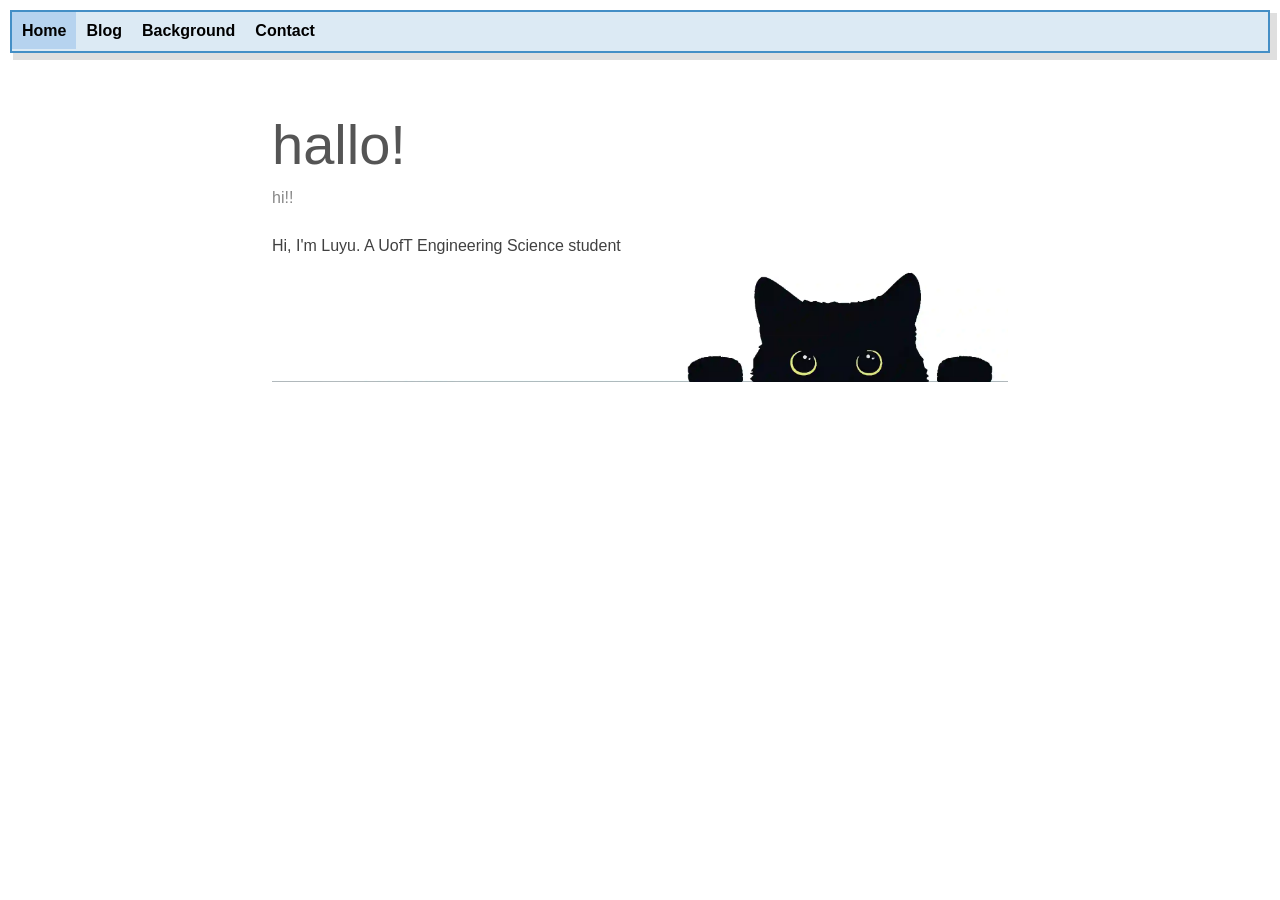
<file: index.html>
<!DOCTYPE html>
<html lang="en">

<head>
    <meta charset="UTF-8">
    <meta name="viewport" content="width=device-width, initial-scale=1.0">
    <title>About Me - Luyu</title>
    <link rel="icon" href="assets/favicon.webp">
    <link rel="stylesheet" href="style.css">
</head>

<body>

    <!-- UNIVERSAL HEADER START -->
    <header>
        <nav>
            <ul>
                <li><a href="index.html" id="active-tab">Home</a></li>
                <li><a href="p1.html">Blog</a></li>
                <li><a href="p2.html">Background</a></li>
                <li><a href="p3.html">Contact</a></li>
            </ul>
        </nav>
    </header>
    <!-- UNIVERSAL HEADER END -->

    <main>
        <h1>hallo!</h1>
        <h2>hi!!</h2>
        <p>
            Hi, I'm Luyu. A UofT Engineering Science student
        </p>


        <img src="assets/cat.webp" alt="cat" class="no-border">

    </main>

</body>

</html>
</file>
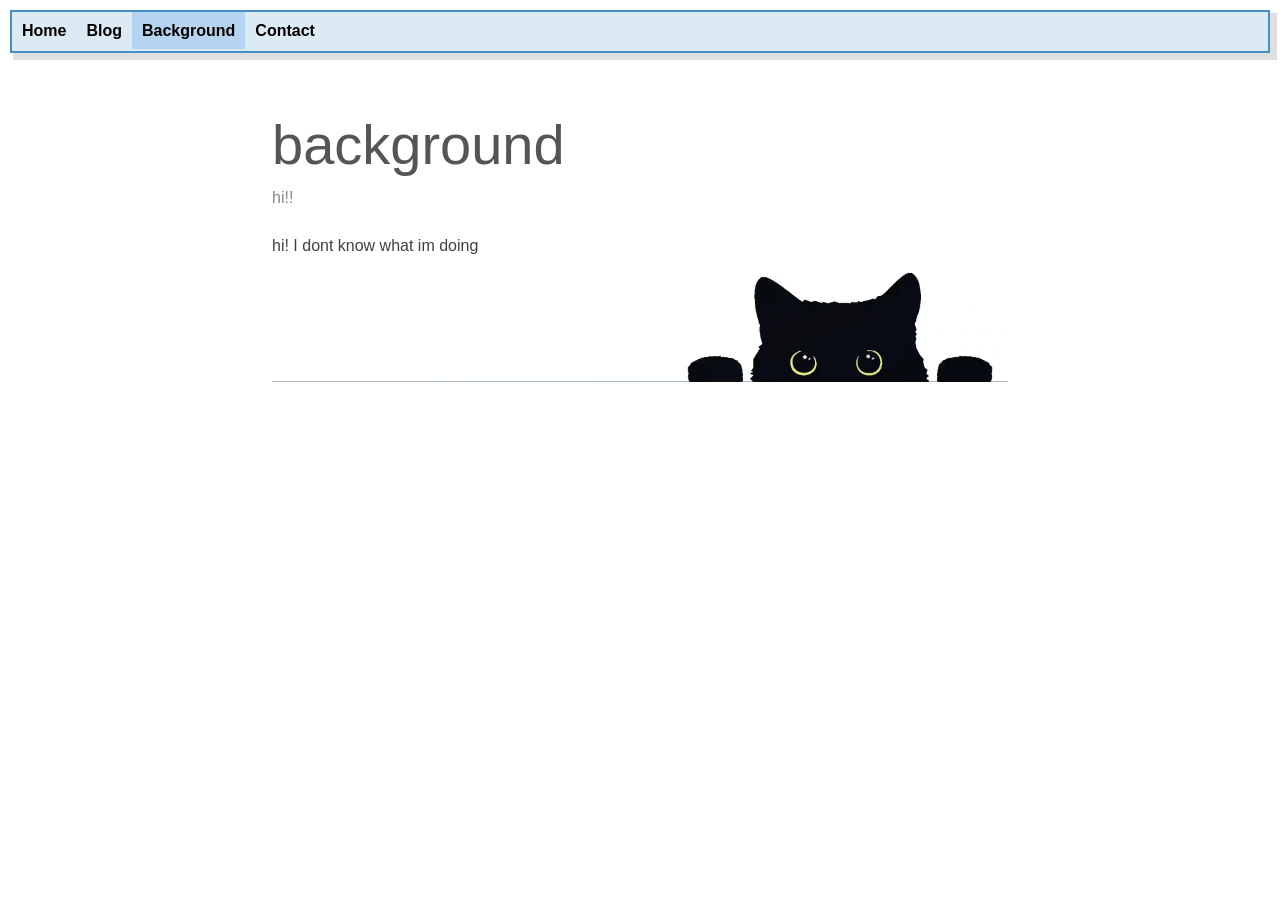
<file: background.html>
<!DOCTYPE html>
<html lang="en">

<head>
    <meta charset="UTF-8">
    <meta name="viewport" content="width=device-width, initial-scale=1.0">
    <title>About Me - Luyu</title>
    <link rel="icon" href="assets/favicon.webp">
    <link rel="stylesheet" href="style.css">
</head>

<body>

    <!-- UNIVERSAL HEADER START -->
    <header>
        <nav>
            <ul>
                <li><a href="index.html">Home</a></li>
                <li><a href="blog.html">Blog</a></li>
                <li><a href="background.html" id="active-tab">Background</a></li>
                <li><a href="contact.html">Contact</a></li>
            </ul>
        </nav>
    </header>
    <!-- UNIVERSAL HEADER END -->

    <main>
        <h1>background</h1>
        <h2>hi!!</h2>
        <p>
            hi! I dont know what im doing
        </p>


        <img src="assets/cat.webp" alt="cat" class="no-border">

    </main>

</body>

</html>
</file>
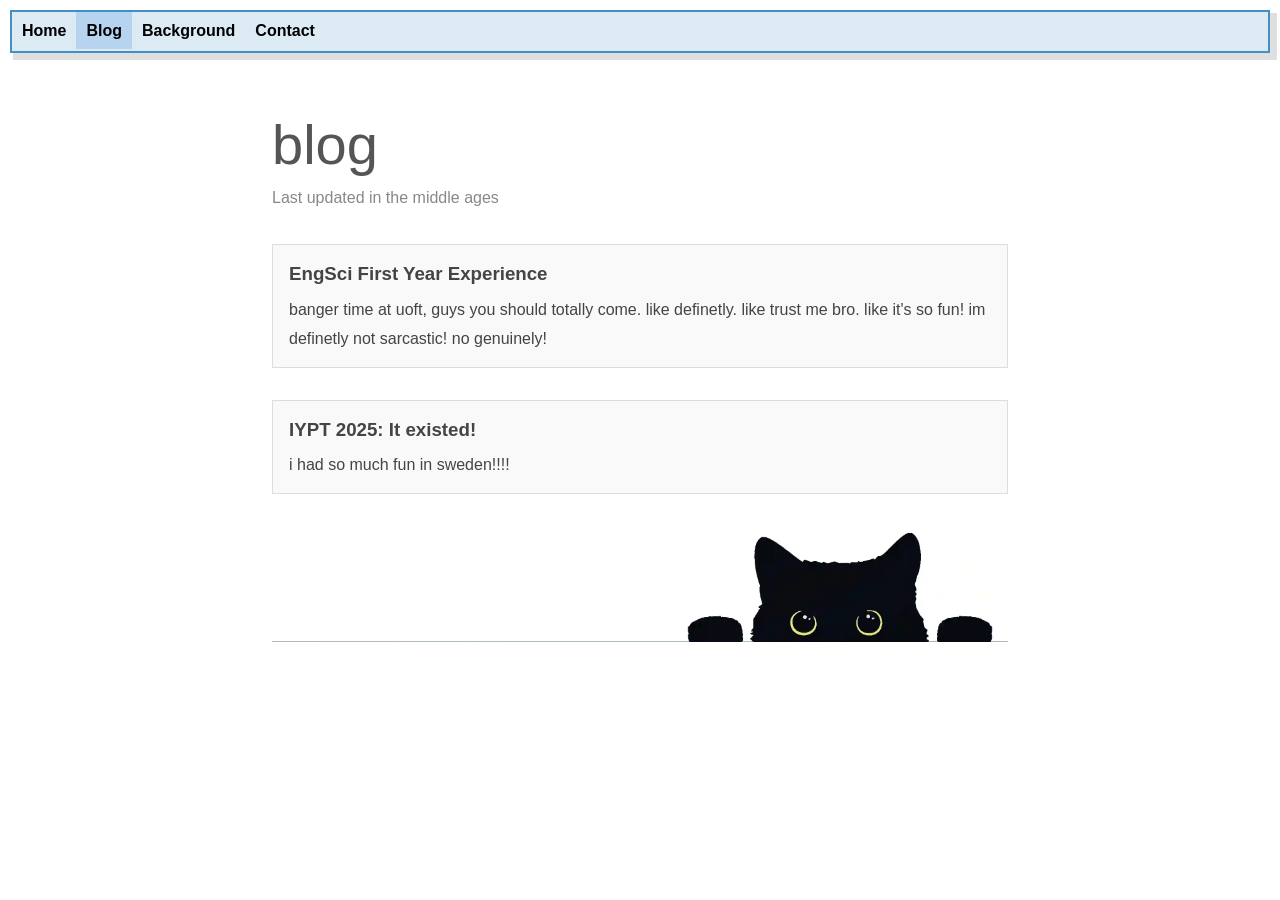
<file: blog.html>
<!DOCTYPE html>
<html lang="en">

<head>
    <meta charset="UTF-8">
    <meta name="viewport" content="width=device-width, initial-scale=1.0">
    <title>About Me - Luyu</title>
    <link rel="icon" href="assets/favicon.webp">
    <link rel="stylesheet" href="style.css">
</head>

<body>

    <!-- UNIVERSAL HEADER START -->
    <header>
        <nav>
            <ul>
                <li><a href="index.html">Home</a></li>
                <li><a href="blog.html" id="active-tab">Blog</a></li>
                <li><a href="background.html">Background</a></li>
                <li><a href="contact.html">Contact</a></li>
            </ul>
        </nav>
    </header>
    <!-- UNIVERSAL HEADER END -->

    <main>
        <h1>blog</h1>
        <h2>Last updated in the middle ages</h2>

        <a href="#">
            <one-pager>
                <h3>EngSci First Year Experience</h3>
                <p>banger time at uoft, guys you should totally come. like definetly. like trust me bro. like it's so
                    fun! im definetly not sarcastic! no genuinely!</p>
            </one-pager>
        </a>
        <a href="pages/iypt.html">
            <one-pager>
                <h3>IYPT 2025: It existed!</h3>
                <p>i had so much fun in sweden!!!!</p>
            </one-pager>
        </a>


        <img src="assets/cat.webp" alt="cat" class="no-border">

    </main>

</body>

</html>
</file>
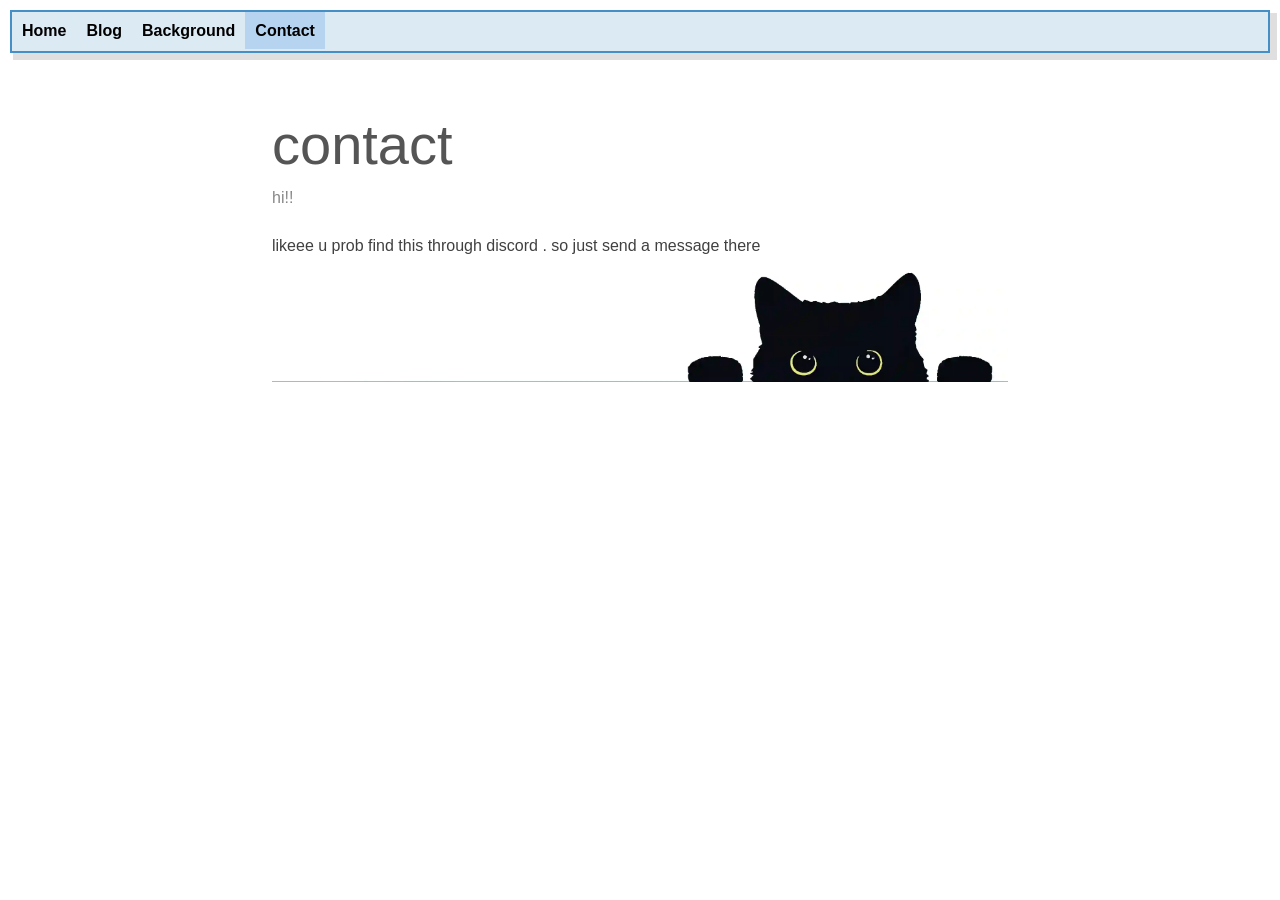
<file: contact.html>
<!DOCTYPE html>
<html lang="en">

<head>
    <meta charset="UTF-8">
    <meta name="viewport" content="width=device-width, initial-scale=1.0">
    <title>About Me - Luyu</title>
    <link rel="icon" href="assets/favicon.webp">
    <link rel="stylesheet" href="style.css">
</head>

<body>

    <!-- UNIVERSAL HEADER START -->
    <header>
        <nav>
            <ul>
                <li><a href="index.html">Home</a></li>
                <li><a href="blog.html">Blog</a></li>
                <li><a href="background.html">Background</a></li>
                <li><a href="contact.html" id="active-tab">Contact</a></li>
            </ul>
        </nav>
    </header>
    <!-- UNIVERSAL HEADER END -->

    <main>
        <h1>contact</h1>
        <h2>hi!!</h2>
        <p>
            likeee u prob find this through discord . so just send a message there
        </p>


        <img src="assets/cat.webp" alt="cat" class="no-border">

    </main>

</body>

</html>
</file>
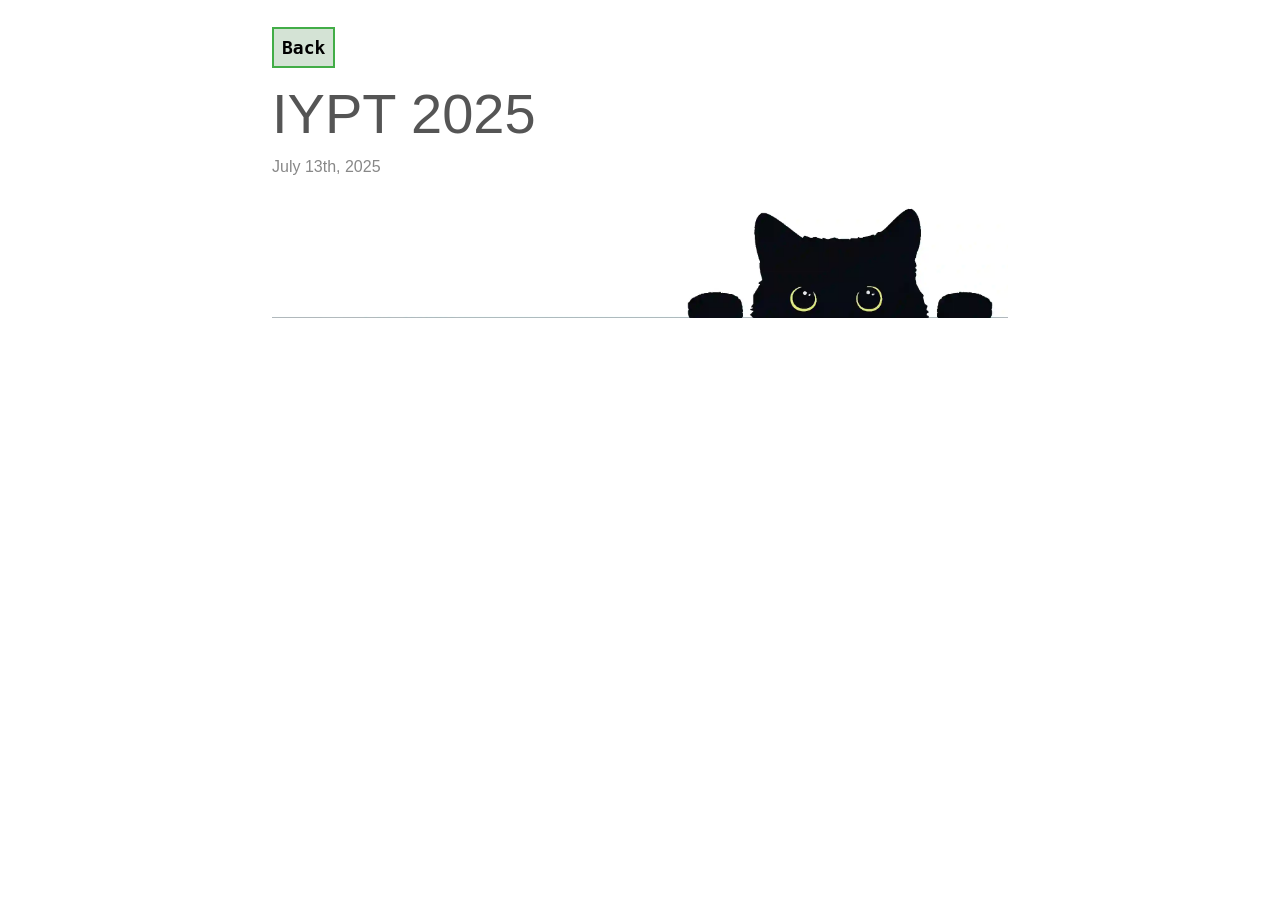
<file: blog/iypt.html>
<!DOCTYPE html>
<html lang="en">

<head>
    <meta charset="UTF-8">
    <meta name="viewport" content="width=device-width, initial-scale=1.0">
    <title>Blog - IYPT 2025</title>
    <link rel="icon" href="../assets/favicon.webp">
    <link rel="stylesheet" href="../style.css">
</head>

<body>
    <main>
        <a href="../blog.html" class="list-links" style="padding: 8px;">Back</a>

        <h1>IYPT 2025</h1>
        <h2>July 13th, 2025</h2>



        <img src="../assets/cat.webp" alt="cat" class="no-border">

    </main>
</body>

</html>
</file>
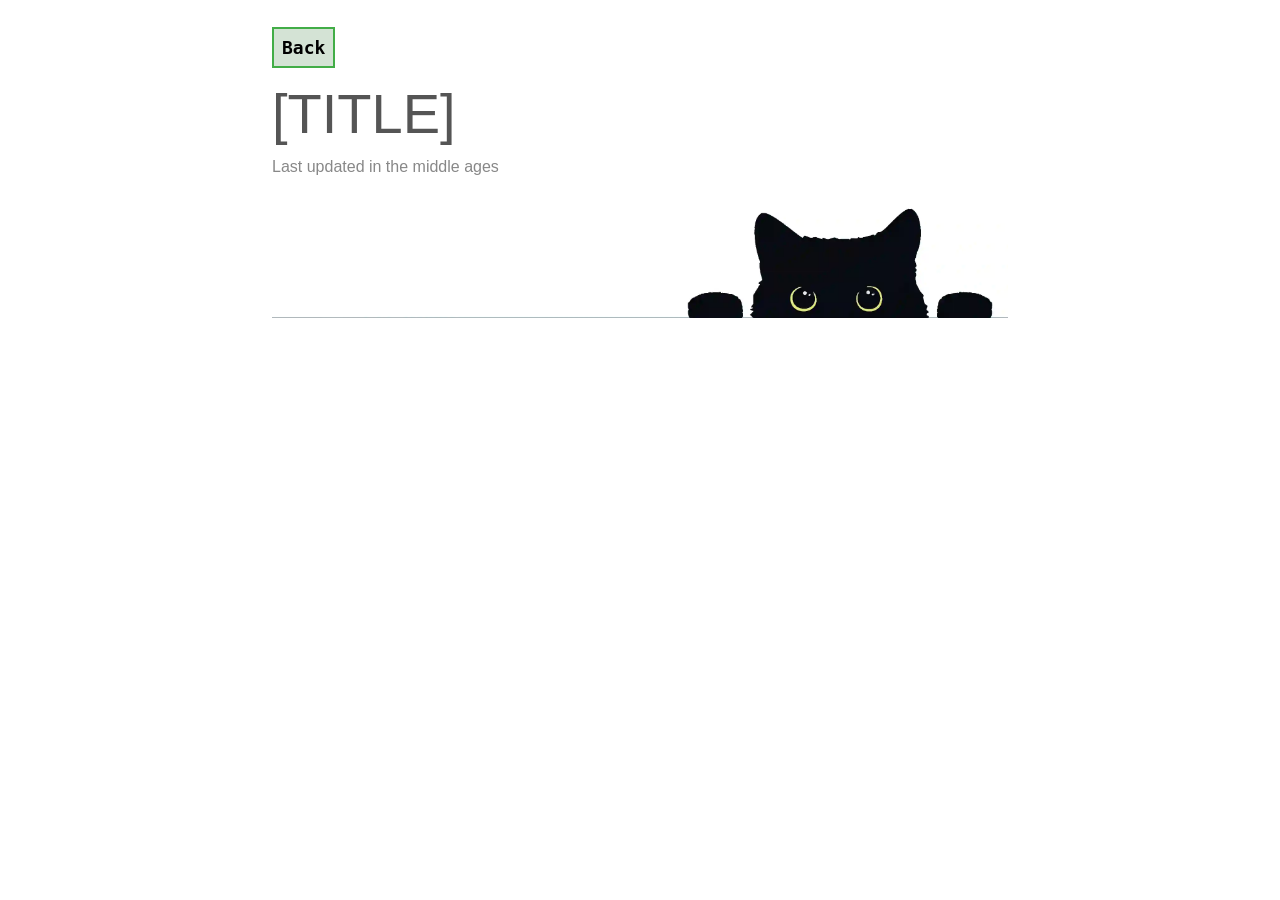
<file: blog/template.html>
<!DOCTYPE html>
<html lang="en">

<head>
    <meta charset="UTF-8">
    <meta name="viewport" content="width=device-width, initial-scale=1.0">
    <title>Blog - </title>
    <link rel="icon" href="../assets/favicon.webp">
    <link rel="stylesheet" href="../style.css">
</head>

<body>
    <main>
        <a href="../blog.html" class="list-links" style="padding: 8px;">Back</a>

        <h1>[TITLE]</h1>
        <h2>Last updated in the middle ages</h2>



        <img src="../assets/cat.webp" alt="cat" class="no-border">

    </main>
</body>

</html>
</file>
<file: style.css>
/* Reset */
* {
    margin: 0;
    padding: 0;
    box-sizing: border-box;
}

body {
    font-family: Sans-Serif;
    line-height: 1.8;
    color: #404040;
}

header {
    position: sticky;
    top: 10px;
    padding: 0;
    margin: 10px;
    background: #dceaf4;
    border: 2px solid #448fc6;
    border-radius: 0px;
    box-shadow: 5px 5px 0px 2px #00000020;
}

#icon {
    margin-left: 12px;
    margin-right: 12px;
}

#active-tab {
    background: #1071db30;
}

#active-tab:hover {
    background: #1071db;
}

nav ul {
    padding: 5px 0;
    display: flex;
    justify-content: left;
    list-style: none;
}

nav ul li a {
    text-decoration: none;
    font-weight: bold;
    color: #000;
    padding: 10px 10px;
}

nav ul li a:hover {
    color: #fff;
    background: #1071db;
}

/* Main Content */
main {
    padding: 2rem 2rem 0 2rem;
    max-width: 800px;
    margin: 0 auto;
}

main h1 {
    color: #555;
    font-size: 56px;
    font-weight: 300;
}

main h2 {
    color: #888;
    font-size: 16px;
    font-weight: 200;
    margin-top: -12px;
    margin-bottom: 20px;
}

main h3 {
    margin-top: 12px;
}


main h4 {
    margin-top: 12px;
}

main figcaption {
    color: #555;
    font-size: 12px;
    max-width: 100%;
}

one-pager {
    display: block;
    margin: 2rem 0;
    padding: 0 1rem 0.5rem 1rem;
    width: 100%;
    background-color: #f9f9f9;
    border: 1px solid #ddd;
    /* transition: 100ms; */

}

one-pager:hover {
    background-color: #f2f2f2;
    box-shadow: 3px 3px 0 0px #00000020;
}

main figure {
    max-width: 600px;
    padding: 10px 40px 10px 40px;
}

main img {
    border: 1px solid #000;
    margin: 5px;
    width: 100%;
    user-select: none;
}

.no-border {
    border: none;
    background: none;
    margin: 0;
    padding: 0;
}

main p {
    margin: 5px 0 5px 0px;
}

main a {
    text-decoration: none;
    color: #444;
}

main li {
    margin-top: 8px;
    margin-bottom: 8px;
}

main .list-links {
    color: #000;
    text-decoration: none;
    font-weight: bold;
    font-family: monospace;
    font-size: 18px;
    background-color: #d4e3d5;
    border: 2px solid #42ad47;
    padding: 2px 6px 2px 6px;
}

main .list-links:hover {
    background-color: #b4c3b5;
}
</file>
